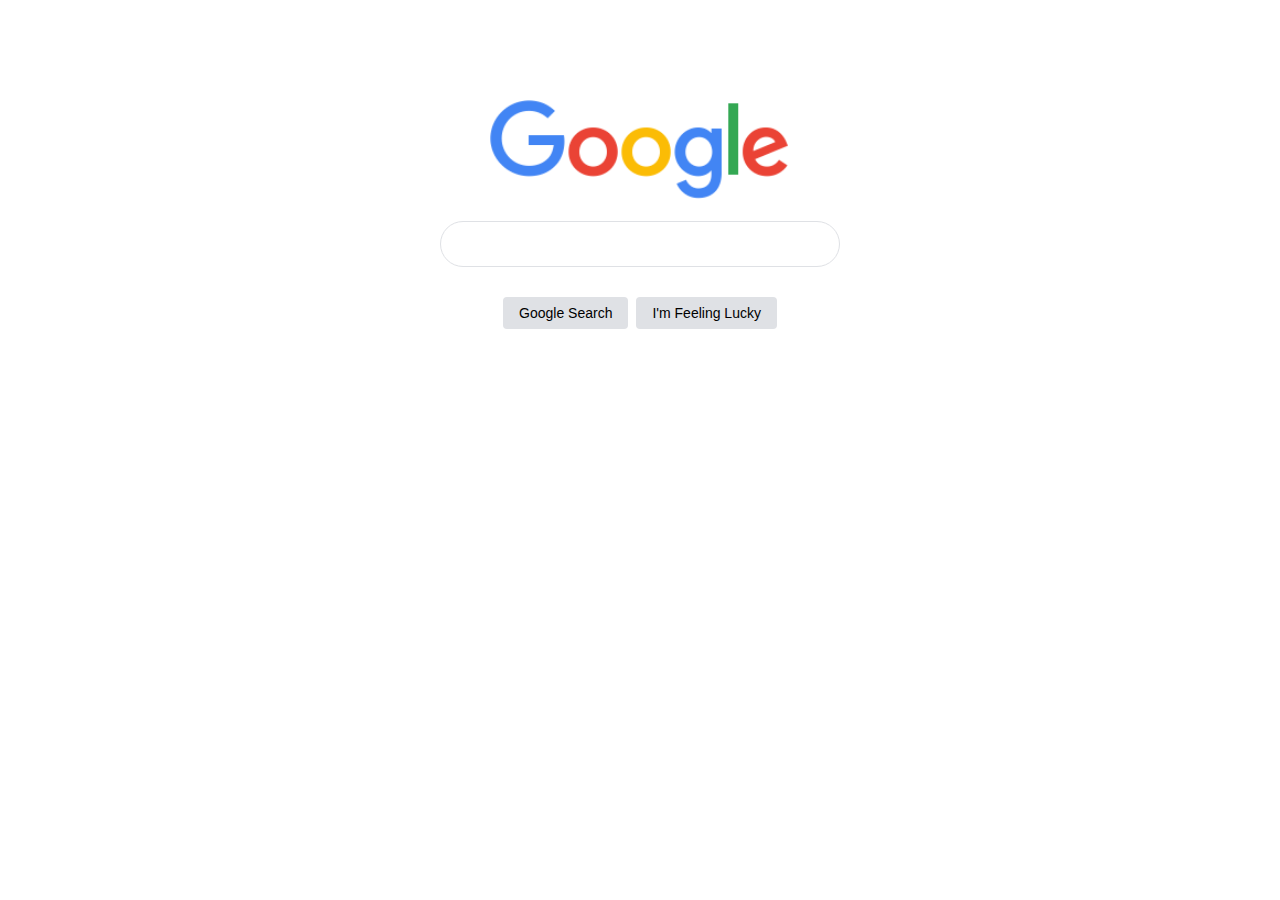
<file: 2. Google/index.html>
<html>

<head>
    <!-- 
    Challenge: Link to the CSS file!
    Hint: google it ;)
     -->
    <link rel="stylesheet" href="styles.css">
</head>

<body>
    <div class="main">
        <img class="logo-image" src="google.png" />
        <input class="input-text" type="text" />
        <div class="but-cent">
            <button class="button-ser">Google Search</button>
            <button class="button-ser">I'm Feeling Lucky</button>
        </div>
    </div>
</body>

</html>
</file>
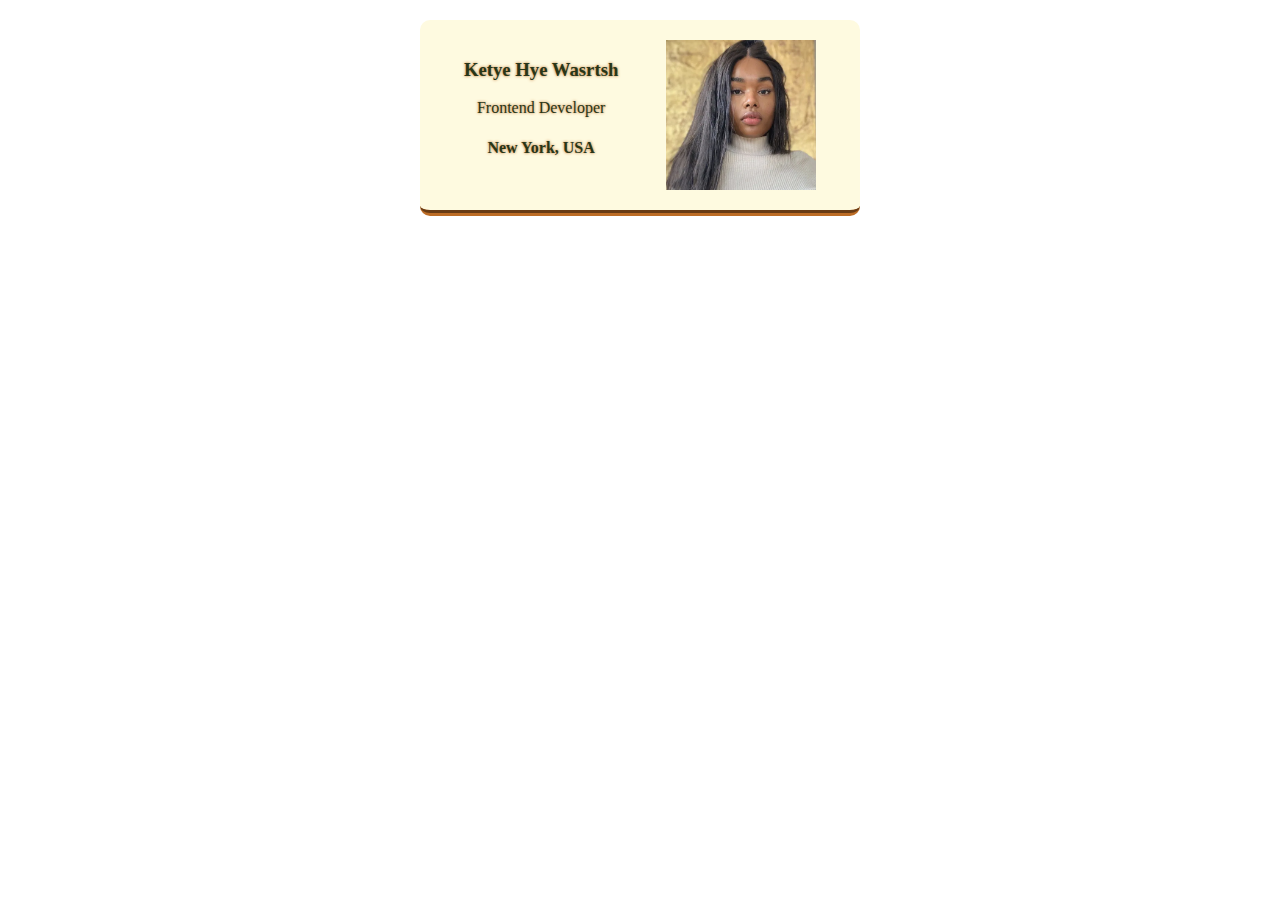
<file: 3. bussines card/index.html>
<html>

<head>
    <link rel="stylesheet" href="styles.css" />
</head>

<body>
    <div class="card">
        <div>
            <h3>Ketye Hye Wasrtsh</h3>
            <p>Frontend Developer</p>
            <h4>New York, USA</h4>
        </div>
        <img src="images/per.png" alt="Per Harald Borgen smiling at the camera with a colorful background"
            class="avatar border-blue">
    </div>
</body>

</html>
</file>
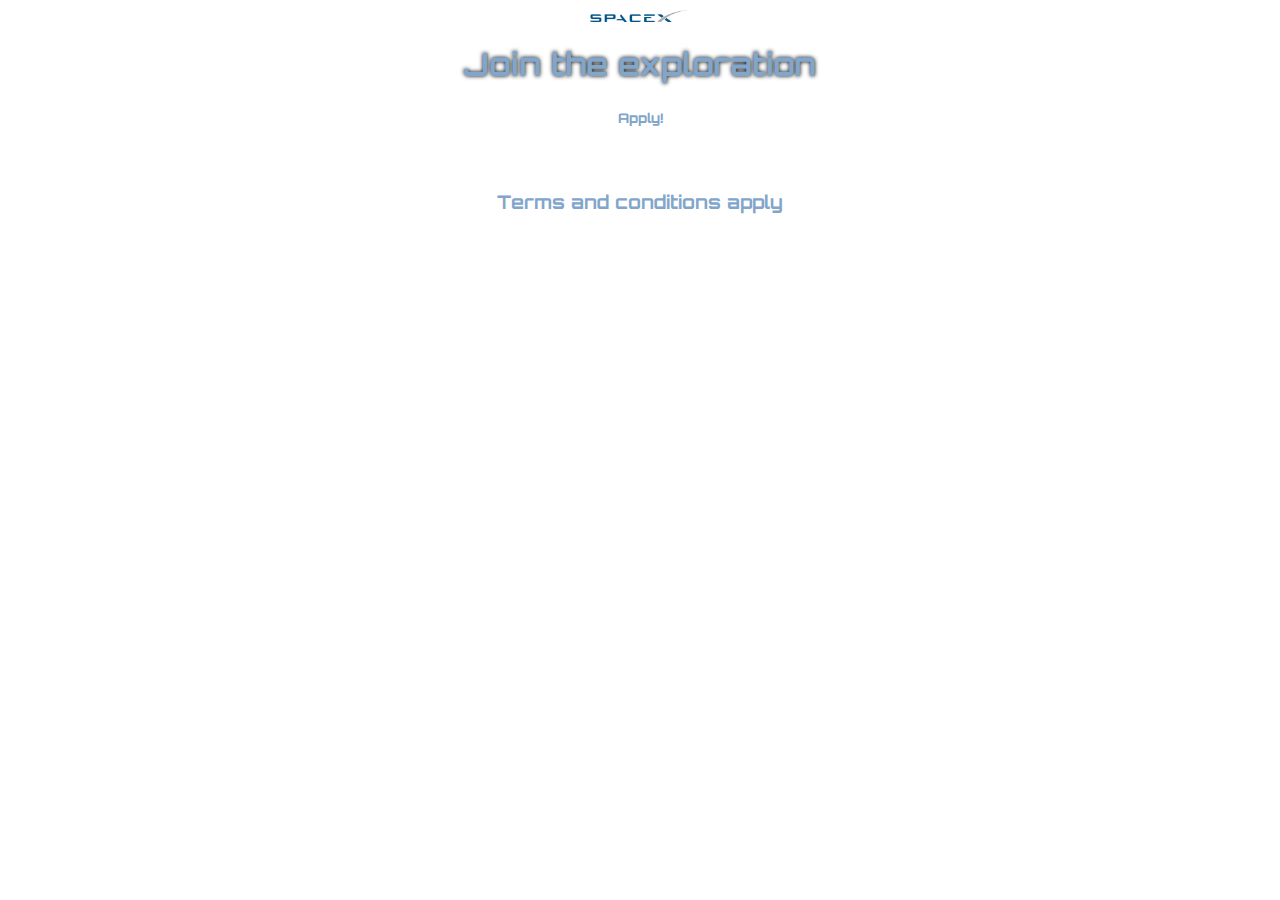
<file: 4. Space exploration site/index.html>
<html>

<head>
    <link rel="preconnect" href="https://fonts.googleapis.com">
    <link rel="preconnect" href="https://fonts.gstatic.com" crossorigin>
    <link href="https://fonts.googleapis.com/css2?family=Orbitron:wght@400;700&display=swap" rel="stylesheet">
    <link rel="stylesheet" href="styles.css" />
</head>

<body>
    <div id="hero">
        <img class="img-logo" src="images/spacex.png" alt="logo" id="main-logo">
        <h1 id="shadow">Join the <span class="ctn">exploration</span> </h1>
        <button class="btn-apply">Apply!</button>
    </div>
    <h3>Terms and conditions apply</h3>
</body>

</html>
</file>
<file: 2. Google/styles.css>
.main {
    margin-top: 100px;
}

.but-cent {
    display: flex;
    justify-content: center;
}

.logo-image {
    display: block;
    width: 300px;
    margin-bottom: 20px;
    margin-left: auto;
    margin-right: auto;
}

.input-text {
    display: block;
    width: 400px;
    margin-left: auto;
    margin-right: auto;
    line-height: 24px;
    padding-top: 10px;
    padding-bottom: 10px;
    padding-left: 30px;
    padding-right: 30px;
    border: 1px solid #dfe1e5;
    border-radius: 24px;
}

.button-ser {
    margin-left: 4px;
    margin-right: 4px;
    margin-top: 30px;
    background: #dfe1e5;
    border: none;
    padding-top: 8px;
    padding-bottom: 8px;
    padding-left: 16px;
    padding-right: 16px;
    border-radius: 4px;
    font-size: 14px;
}
</file>
<file: 3. bussines card/styles.css>
body {
    margin: 20px;
    font-family: Georgia, 'Times New Roman', Times, serif;

}

.avatar {
    width: 150px;
}

.card {
    padding: 20px;
    display: flex;
    justify-content: space-around;
    width: 400px;
    margin: 0 auto;
    text-align: center;
    background: #fefae0;
    color: #283618;
    border-bottom: 6px groove #bc6c25;
    border-radius: 10px;
    text-shadow: 0 0 3px #bc6c25, 0 0 5px #fefae0;

}

.border-blue {
    border: 1px ridge dda15e;
}
</file>
<file: 4. Space exploration site/styles.css>
body {
    color: #82a5ca;
    text-align: center;
    font-family: 'Orbitron', sans-serif;
    margin: 0;
}



.btn-apply {
    padding: 5px 10px;
    background: white;
    border: none;
    font-family: inherit;
    color: #82a5ca;
    font-weight: 800;
}

.ctn {
    border-bottom: 4px solid white;
}

#main-logo {
    width: 100px;
}

#hero {
    background-image: url("https://media.giphy.com/media/iicDrNGWxHmDrIni6j/giphy.gif");
    background-size: cover;
    padding: 10px 0 40px 0;
}

#shadow {
    text-shadow: 0px 0px 4px black;
}
</file>
